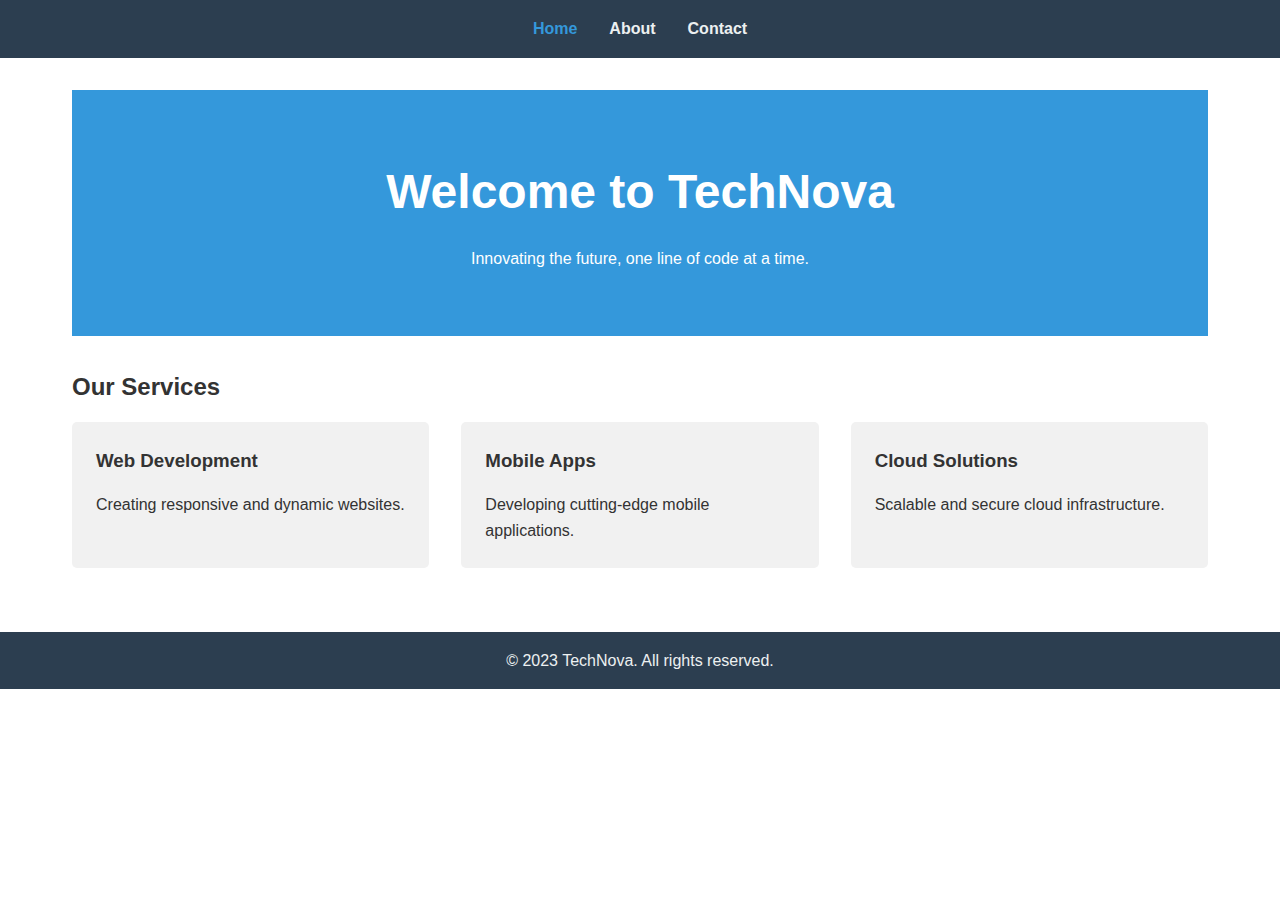
<file: index.html>
<!DOCTYPE html>
<html lang="en">
<head>
    <meta charset="UTF-8">
    <meta name="viewport" content="width=device-width, initial-scale=1.0">
    <title>TechNova - Home</title>
    <link rel="stylesheet" href="styles.css">
</head>
<body>
    <header>
        <nav>
            <ul>
                <li><a href="index.html" class="active">Home</a></li>
                <li><a href="about.html">About</a></li>
                <li><a href="contact.html">Contact</a></li>
            </ul>
        </nav>
    </header>

    <main>
        <section class="hero">
            <h1>Welcome to TechNova</h1>
            <p>Innovating the future, one line of code at a time.</p>
        </section>

        <section class="features">
            <h2>Our Services</h2>
            <div class="feature-grid">
                <div class="feature">
                    <h3>Web Development</h3>
                    <p>Creating responsive and dynamic websites.</p>
                </div>
                <div class="feature">
                    <h3>Mobile Apps</h3>
                    <p>Developing cutting-edge mobile applications.</p>
                </div>
                <div class="feature">
                    <h3>Cloud Solutions</h3>
                    <p>Scalable and secure cloud infrastructure.</p>
                </div>
            </div>
        </section>
    </main>

    <footer>
        <p>&copy; 2023 TechNova. All rights reserved.</p>
    </footer>

    <script src="script.js"></script>
</body>
</html>
</file>
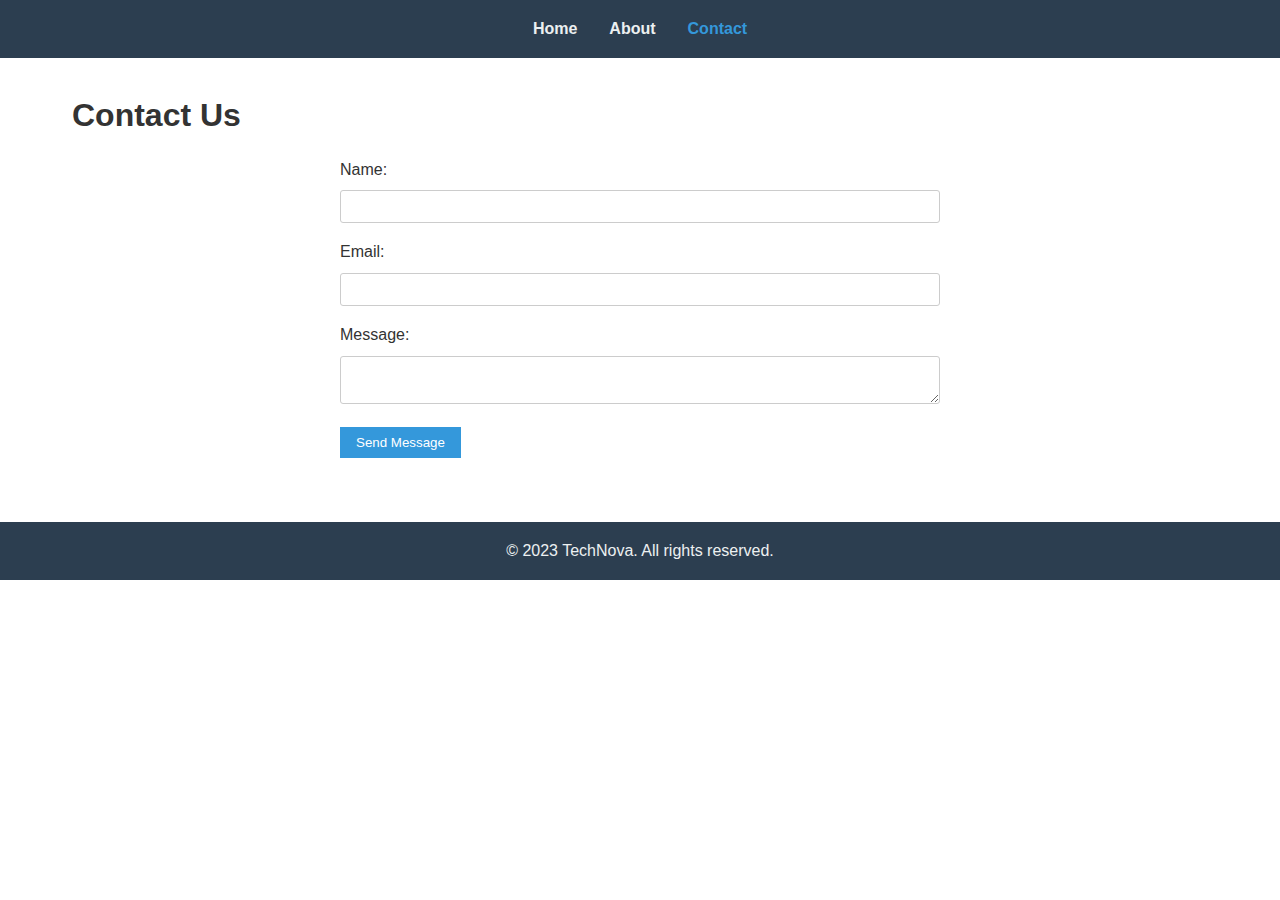
<file: contact.html>
<!DOCTYPE html>
<html lang="en">
<head>
    <meta charset="UTF-8">
    <meta name="viewport" content="width=device-width, initial-scale=1.0">
    <title>TechNova - Contact</title>
    <link rel="stylesheet" href="styles.css">
</head>
<body>
    <header>
        <nav>
            <ul>
                <li><a href="index.html">Home</a></li>
                <li><a href="about.html">About</a></li>
                <li><a href="contact.html" class="active">Contact</a></li>
            </ul>
        </nav>
    </header>

    <main>
        <section class="contact">
            <h1>Contact Us</h1>
            <form id="contact-form">
                <div class="form-group">
                    <label for="name">Name:</label>
                    <input type="text" id="name" name="name" required>
                </div>
                <div class="form-group">
                    <label for="email">Email:</label>
                    <input type="email" id="email" name="email" required>
                </div>
                <div class="form-group">
                    <label for="message">Message:</label>
                    <textarea id="message" name="message" required></textarea>
                </div>
                <button type="submit">Send Message</button>
            </form>
        </section>
    </main>

    <footer>
        <p>&copy; 2023 TechNova. All rights reserved.</p>
    </footer>

    <script src="script.js"></script>
</body>
</html>
</file>
<file: styles.css>
/* Reset and base styles */
* {
    margin: 0;
    padding: 0;
    box-sizing: border-box;
  }
  
  body {
    font-family: Arial, sans-serif;
    line-height: 1.6;
    color: #333;
  }
  
  /* Header and navigation */
  header {
    background-color: #2c3e50;
    color: #ecf0f1;
    padding: 1rem;
  }
  
  nav ul {
    list-style-type: none;
    display: flex;
    justify-content: center;
  }
  
  nav ul li {
    margin: 0 1rem;
  }
  
  nav ul li a {
    color: #ecf0f1;
    text-decoration: none;
    font-weight: bold;
    transition: color 0.3s ease;
  }
  
  nav ul li a:hover,
  nav ul li a.active {
    color: #3498db;
  }
  
  /* Main content */
  main {
    padding: 2rem;
    max-width: 1200px;
    margin: 0 auto;
  }
  
  h1,
  h2,
  h3 {
    margin-bottom: 1rem;
  }
  
  /* Hero section */
  .hero {
    text-align: center;
    padding: 4rem 0;
    background-color: #3498db;
    color: #fff;
  }
  
  .hero h1 {
    font-size: 3rem;
    margin-bottom: 1rem;
  }
  
  /* Features section */
  .features {
    margin-top: 2rem;
  }
  
  .feature-grid {
    display: grid;
    grid-template-columns: repeat(auto-fit, minmax(250px, 1fr));
    gap: 2rem;
  }
  
  .feature {
    background-color: #f1f1f1;
    padding: 1.5rem;
    border-radius: 5px;
    transition: transform 0.3s ease;
  }
  
  .feature:hover {
    transform: translateY(-5px);
  }
  
  /* About page */
  .about {
    max-width: 800px;
    margin: 0 auto;
  }
  
  .team-grid {
    display: grid;
    grid-template-columns: repeat(auto-fit, minmax(200px, 1fr));
    gap: 2rem;
    margin-top: 2rem;
  }
  
  .team-member {
    text-align: center;
  }
  
  .team-member img {
    border-radius: 50%;
    margin-bottom: 1rem;
  }
  
  /* Contact form */
  .contact form {
    max-width: 600px;
    margin: 0 auto;
  }
  
  .form-group {
    margin-bottom: 1rem;
  }
  
  label {
    display: block;
    margin-bottom: 0.5rem;
  }
  
  input,
  textarea {
    width: 100%;
    padding: 0.5rem;
    border: 1px solid #ccc;
    border-radius: 3px;
  }
  
  button {
    background-color: #3498db;
    color: #fff;
    border: none;
    padding: 0.5rem 1rem;
    cursor: pointer;
    transition: background-color 0.3s ease;
  }
  
  button:hover {
    background-color: #2980b9;
  }
  
  /* Footer */
  footer {
    background-color: #2c3e50;
    color: #ecf0f1;
    text-align: center;
    padding: 1rem;
    margin-top: 2rem;
  }
  
  /* Responsive design */
  @media (max-width: 768px) {
    nav ul {
      flex-direction: column;
      align-items: center;
    }
  
    nav ul li {
      margin: 0.5rem 0;
    }
  
    .hero h1 {
      font-size: 2rem;
    }
  }
</file>
